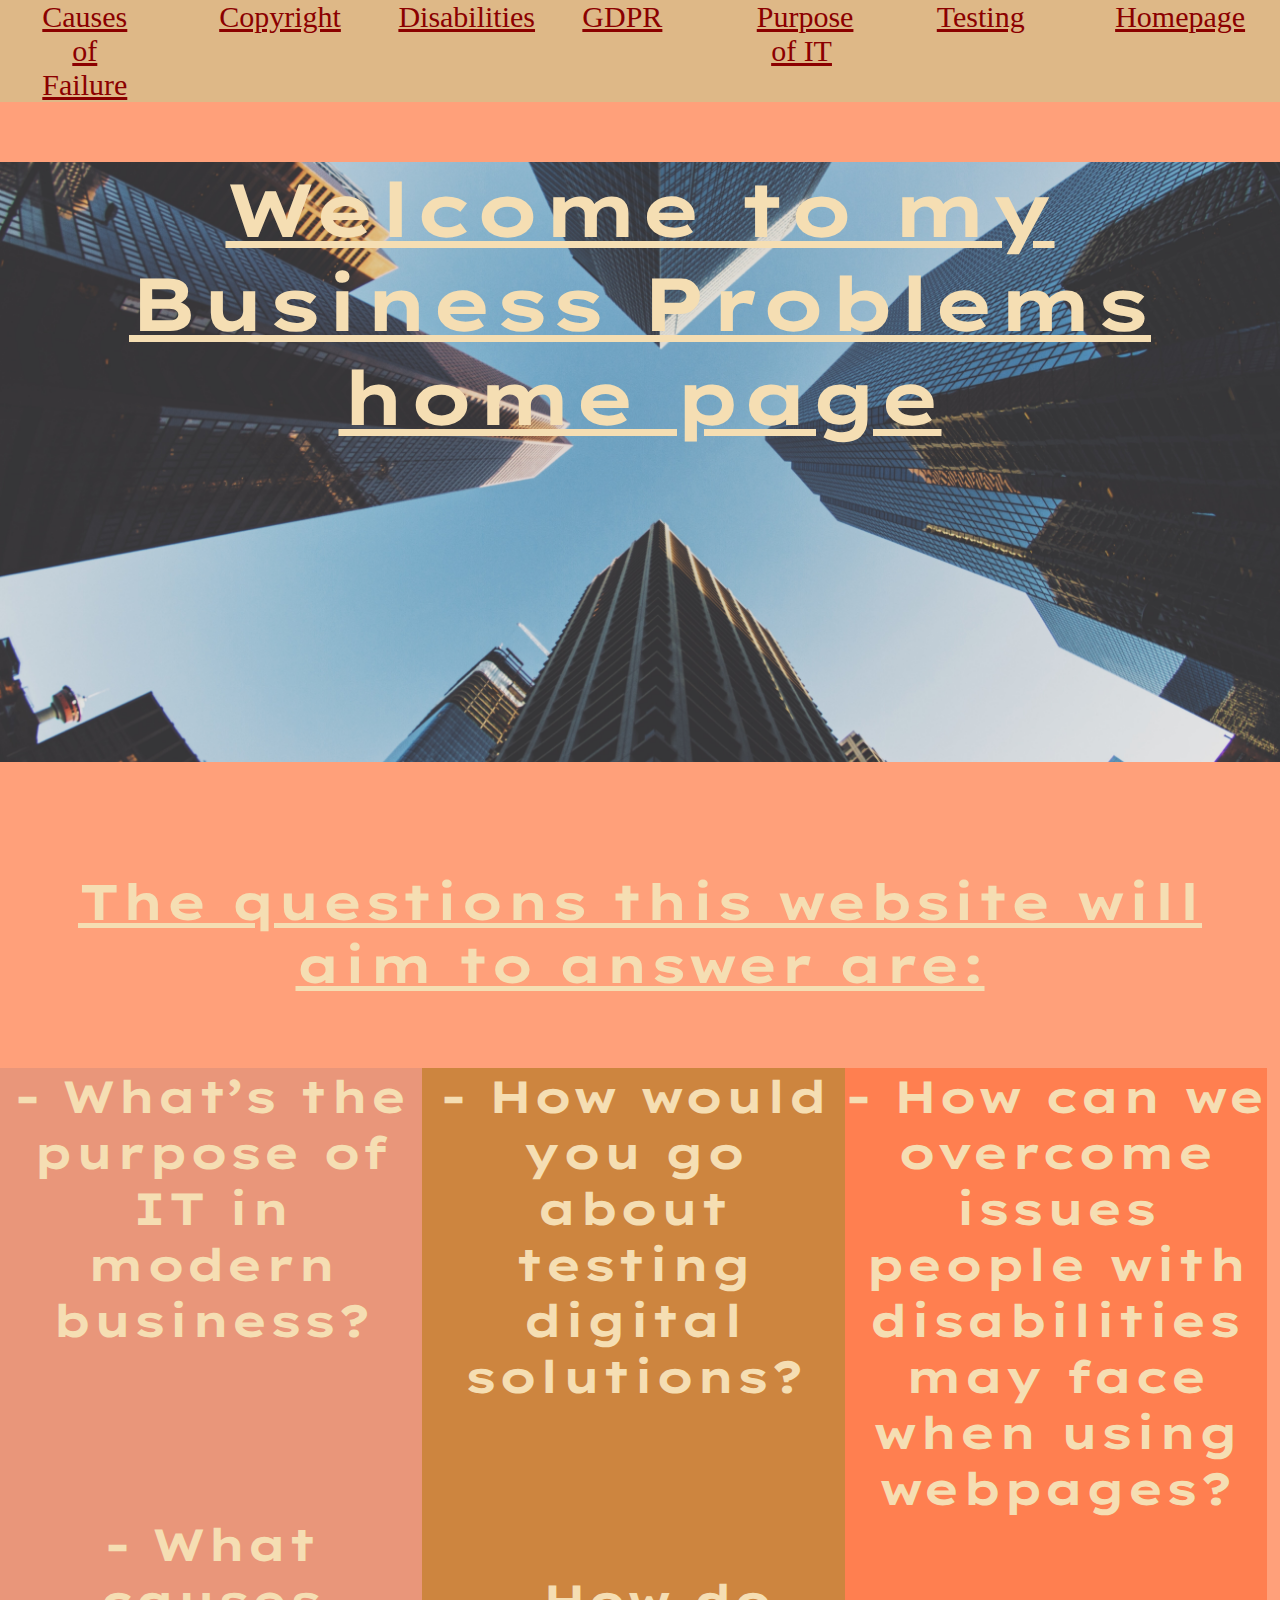
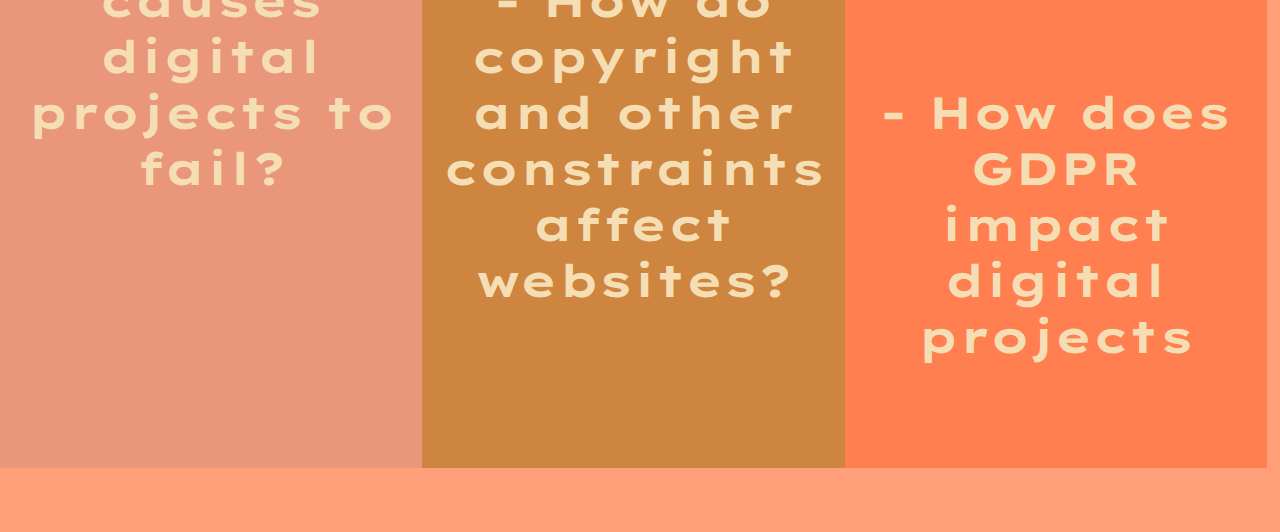
<file: index.html>
<!DOCTYPE html>
<html lang="en">
<head>
    <meta charset="UTF-8">
    <meta name="viewport" content="width=device-width, initial-scale=1.0">
    <meta http-equiv="X-UA-Compatible" content="ie=edge">
    <title>Business Problems</title>
    <link rel = "stylesheet" type = "text/css" href = "CSS/Styles.css">
    <link href="https://fonts.googleapis.com/css?family=Lexend+Peta|Nunito&display=swap" rel="stylesheet">



</head>
<body>
    

    <ul>
        <li><a href="CausesToFail.html">Causes of Failure </a></li>
        <li><a href= "Copyright.html">Copyright</a></li>
        <li><a href ="Disabilities.html"> Disabilities</a></li>
        <li><a href = "GDPR.html">GDPR</a></li>
        <li><a href = "Purpose.html">Purpose of IT</a></li>
        <li><a href = "Testing.html">Testing</a></li>
        <li><a href = "index.html"> Homepage</a></li>

</ul>




<br><br><br><br><br><br><br><br><br>

<div class = "header1"> 
    <h1> Welcome to my Business Problems home page </h1>
</div>

<br><br><br><br><br><br>
<h4> The questions this website will aim to answer are:</h4>
<br><br><br><br>
<div class = "content1"> 
<h2>  - What’s the purpose of IT in modern business?
        <br><br> <br> <br>
   - What causes digital projects to fail?
   

 </h2>
    
</div>



<div class = "content2"> 
<h2> - How would you go about testing digital solutions?
        <br><br> <br> <br>
    - How do copyright and other constraints affect websites?
    <br><br> <br> <br>
</h2>
    
</div>



<div class = "content3"> 
        <h2>
            - How can we overcome issues people with disabilities may face when using webpages?
            <br><br> <br> <br>
    - How does GDPR impact digital projects
    <br><br> <br> <br>
        </h2>
        
            
        </div>



</body>
</html>
</file>
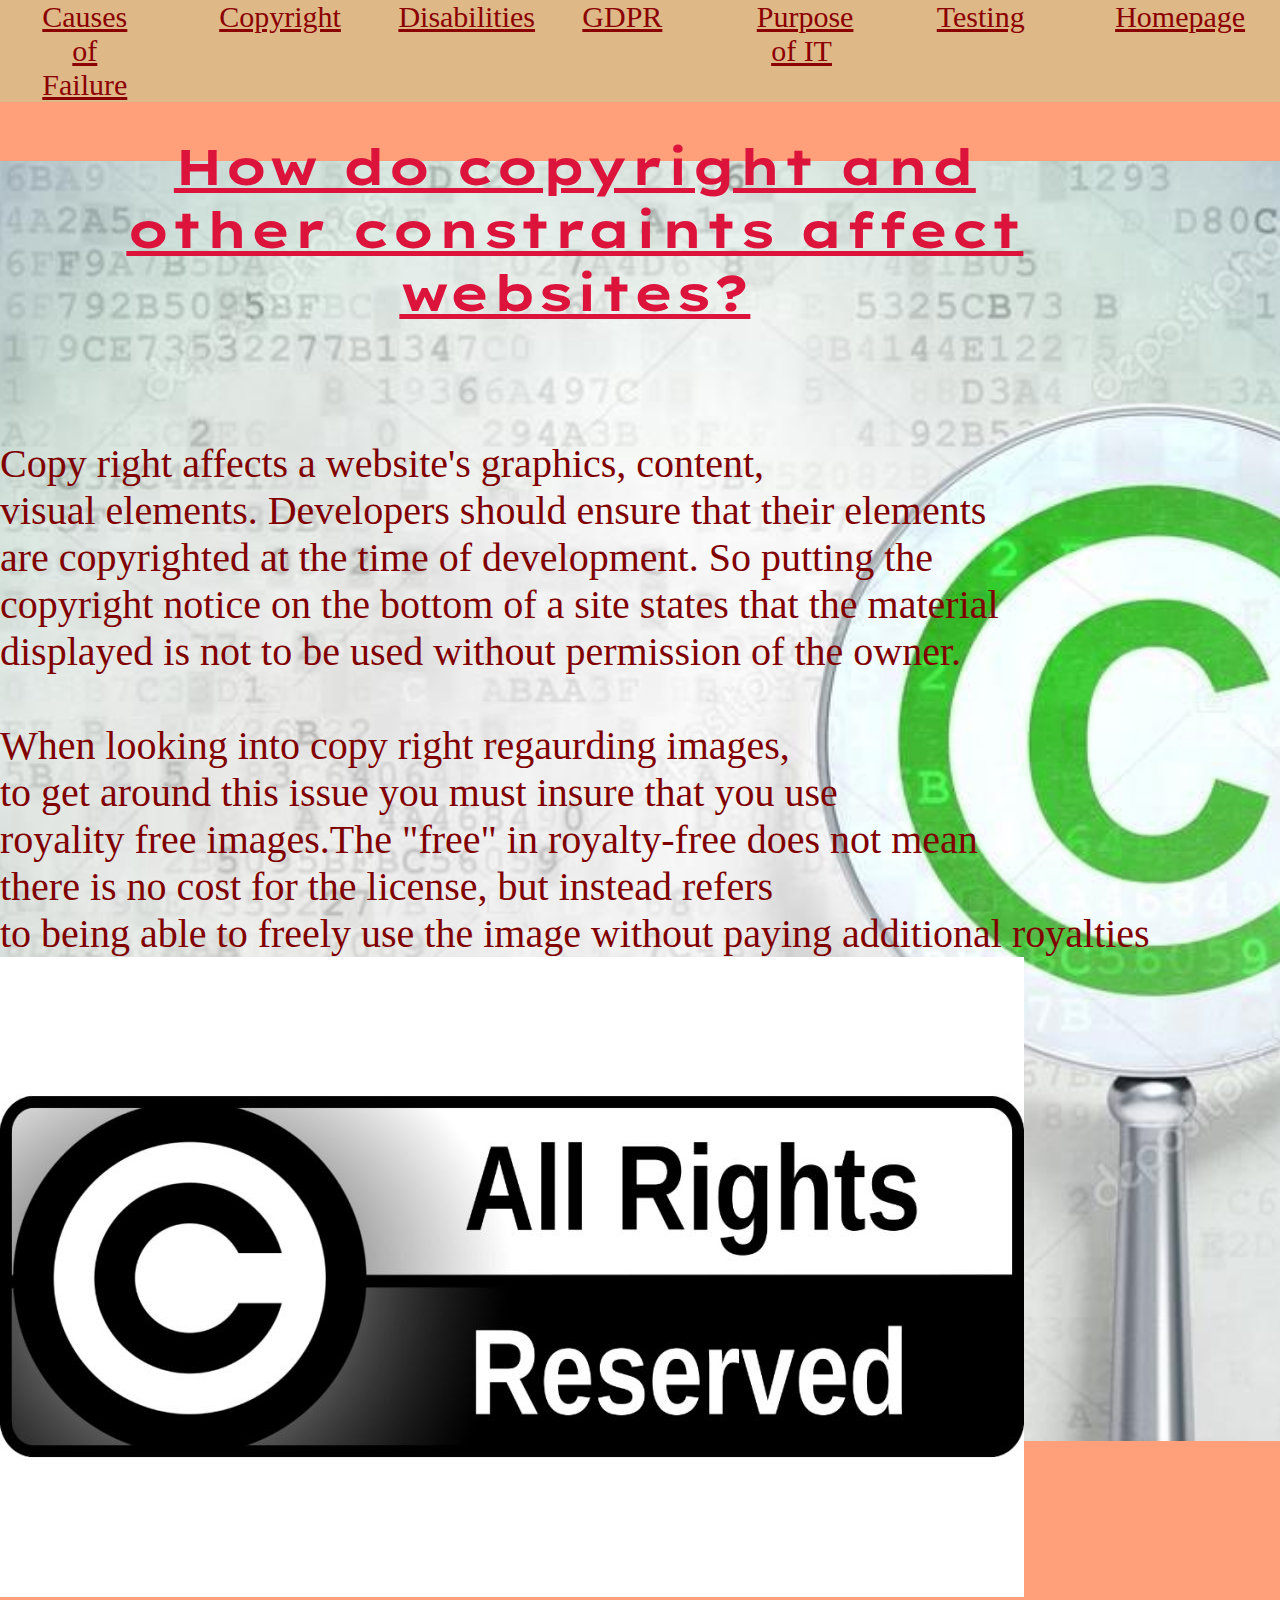
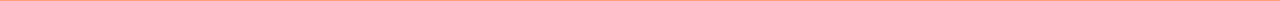
<file: Copyright.html>
<!DOCTYPE html>
<html lang="en">
<head>
    <meta charset="UTF-8">
    <meta name="viewport" content="width=device-width, initial-scale=1.0">
    <meta http-equiv="X-UA-Compatible" content="ie=edge">
    <title>Copyright</title>
    <link rel = "stylesheet" type = "text/css" href = "CSS/Styles.css">
    <link href="https://fonts.googleapis.com/css?family=Lexend+Peta|Nunito&display=swap" rel="stylesheet">
    <style>
        body{
            background-image: url("Images/copyr.jpg");
            background-size: contain;
            background-repeat: no-repeat;
            background-size: 150%;
            background-position: center;    
    
        }</style>
    


</head>
<body>
    

    <ul>
        <li><a href="CausesToFail.html">Causes of Failure </a></li>
        <li><a href= "Copyright.html">Copyright</a></li>
        <li><a href ="Disabilities.html"> Disabilities</a></li>
        <li><a href = "GDPR.html">GDPR</a></li>
        <li><a href = "Purpose.html">Purpose of IT</a></li>
        <li><a href = "Testing.html">Testing</a></li>
        <li><a href = "index.html"> Homepage</a></li>
</ul>



<br>


<div id= "CopyR"> 
<h6 id="copyR">   How do copyright and 
    <br> other constraints affect 
    <br> websites? </h6>


    <h10 id="CopyText"> Copy right affects a website's graphics, content,
        <br> visual elements. Developers should ensure that their elements 
        <br> are copyrighted at the time of development. So putting the 
        <br> copyright notice on the bottom of a site states that the material
        <br> displayed is not to be used without permission of the owner.
    
<br>
<br>

When looking into copy right regaurding images, 
<br>
to get around this issue you must insure 
that you use 
<br>
royality free images.The "free" in royalty-free does not mean
<br>
 there is no 
cost for the license, but instead refers 
<br> 
to being able to freely use the image 
without paying additional royalties

    
    </h10>
        <br><br><br><br><br><br><br><br><br><br><br><br><br><br><br><br><br><br><br>
<br>
<br>
<br>
<br>
<br>
<br>

<img src = "Images/copyright6.jpg">


</div>




<br><br><br>


</body>
</html>
</file>
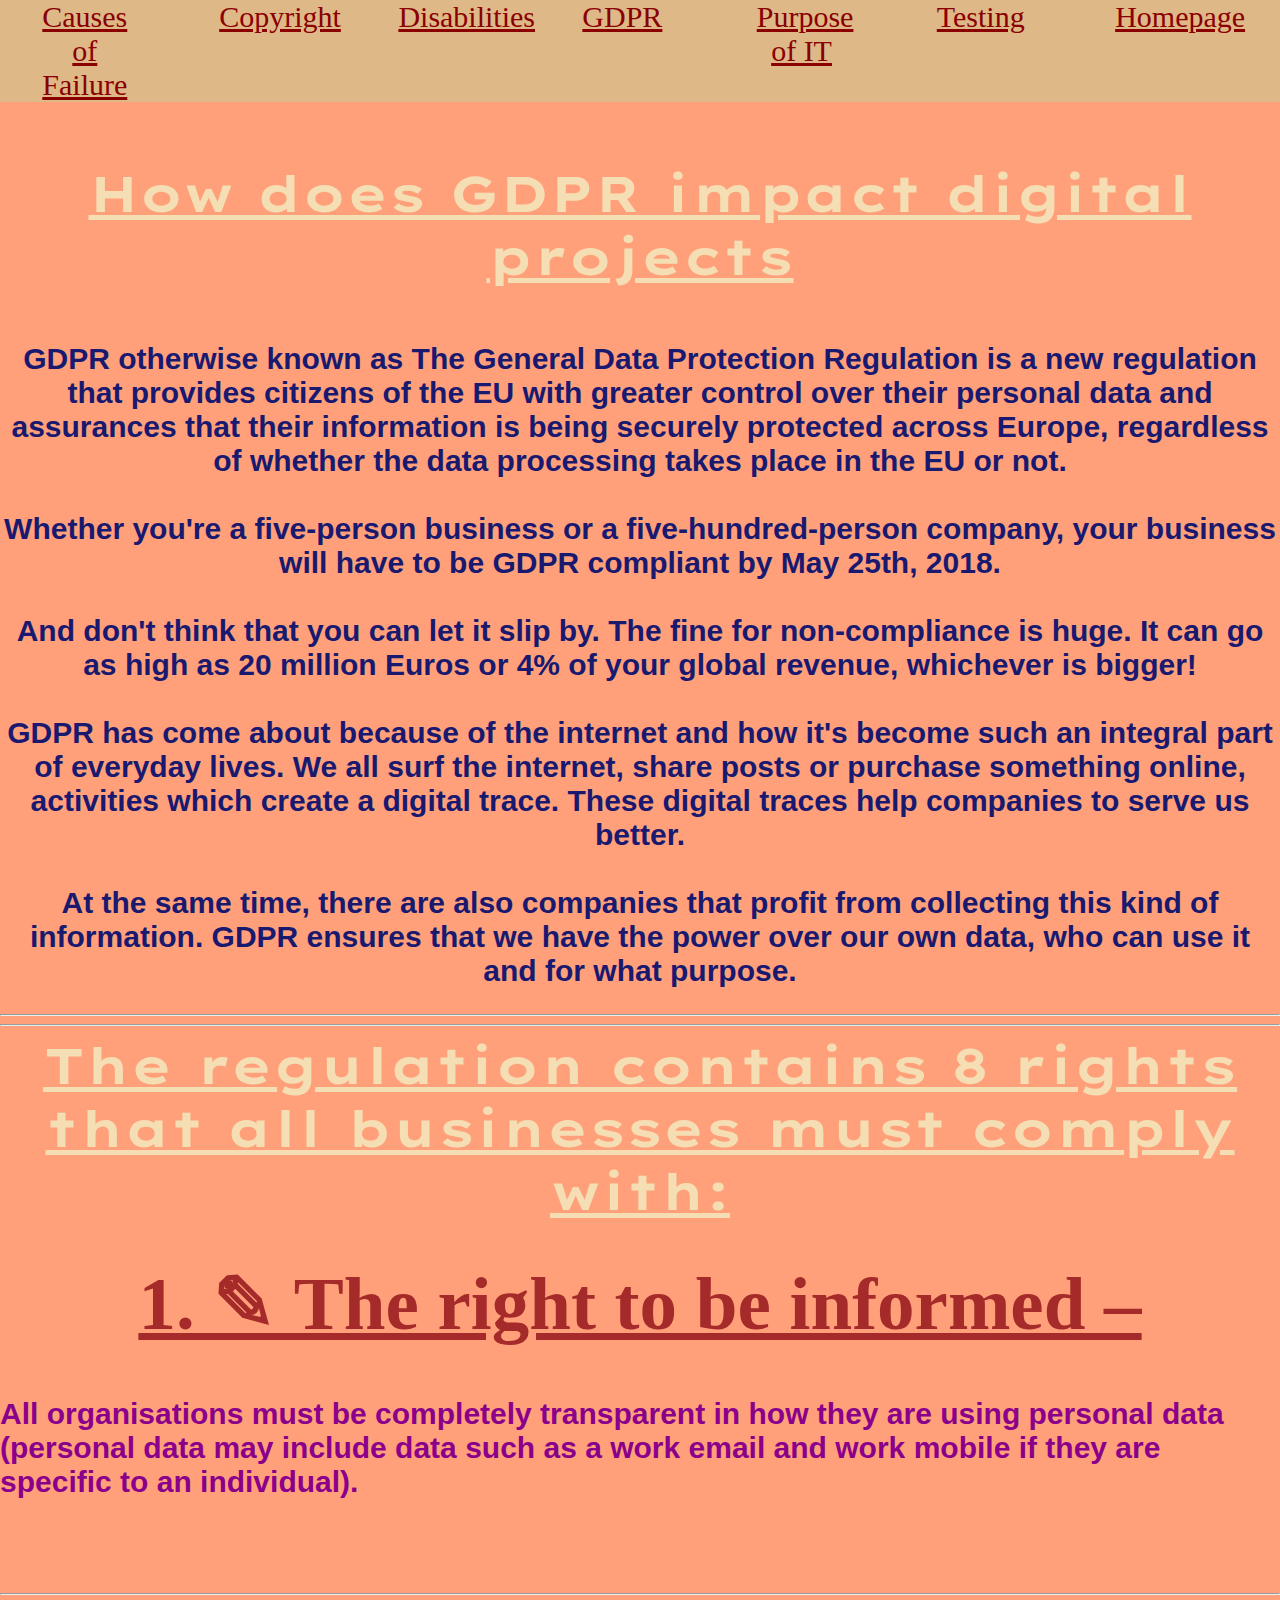
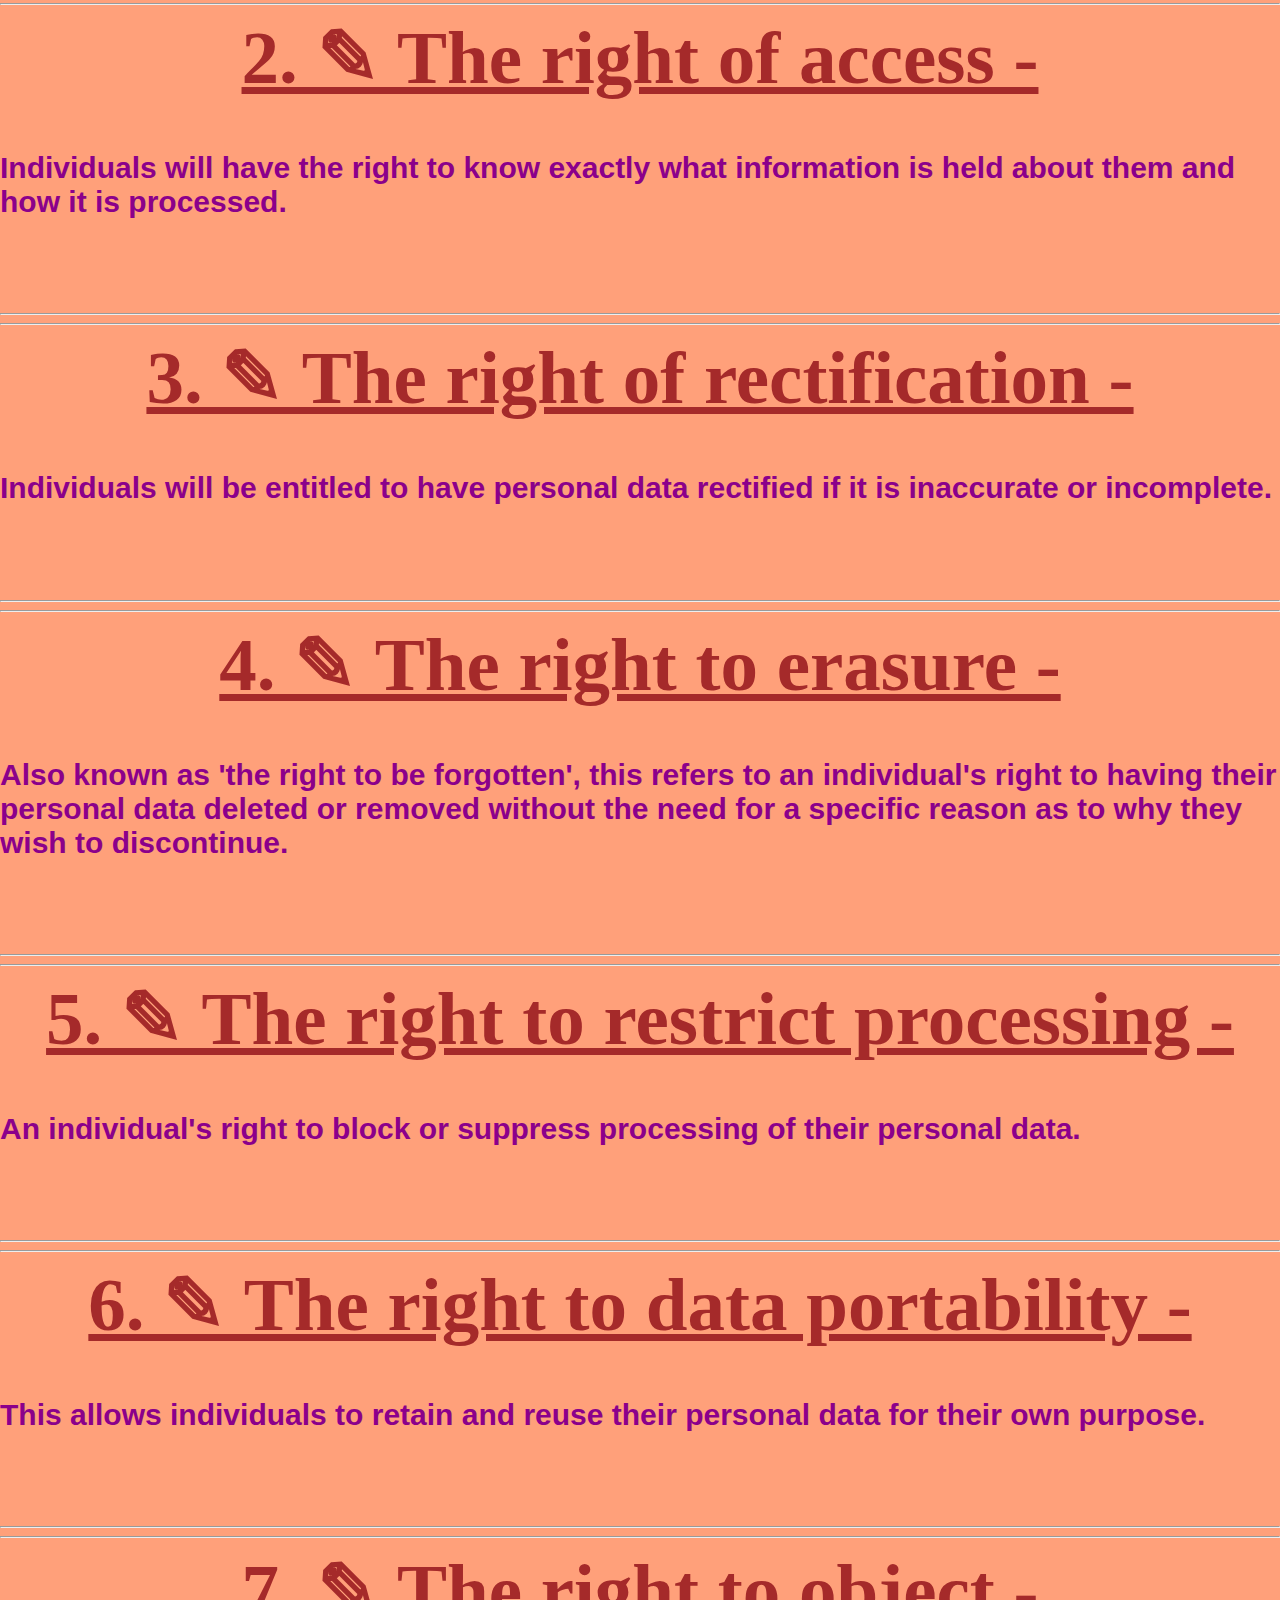
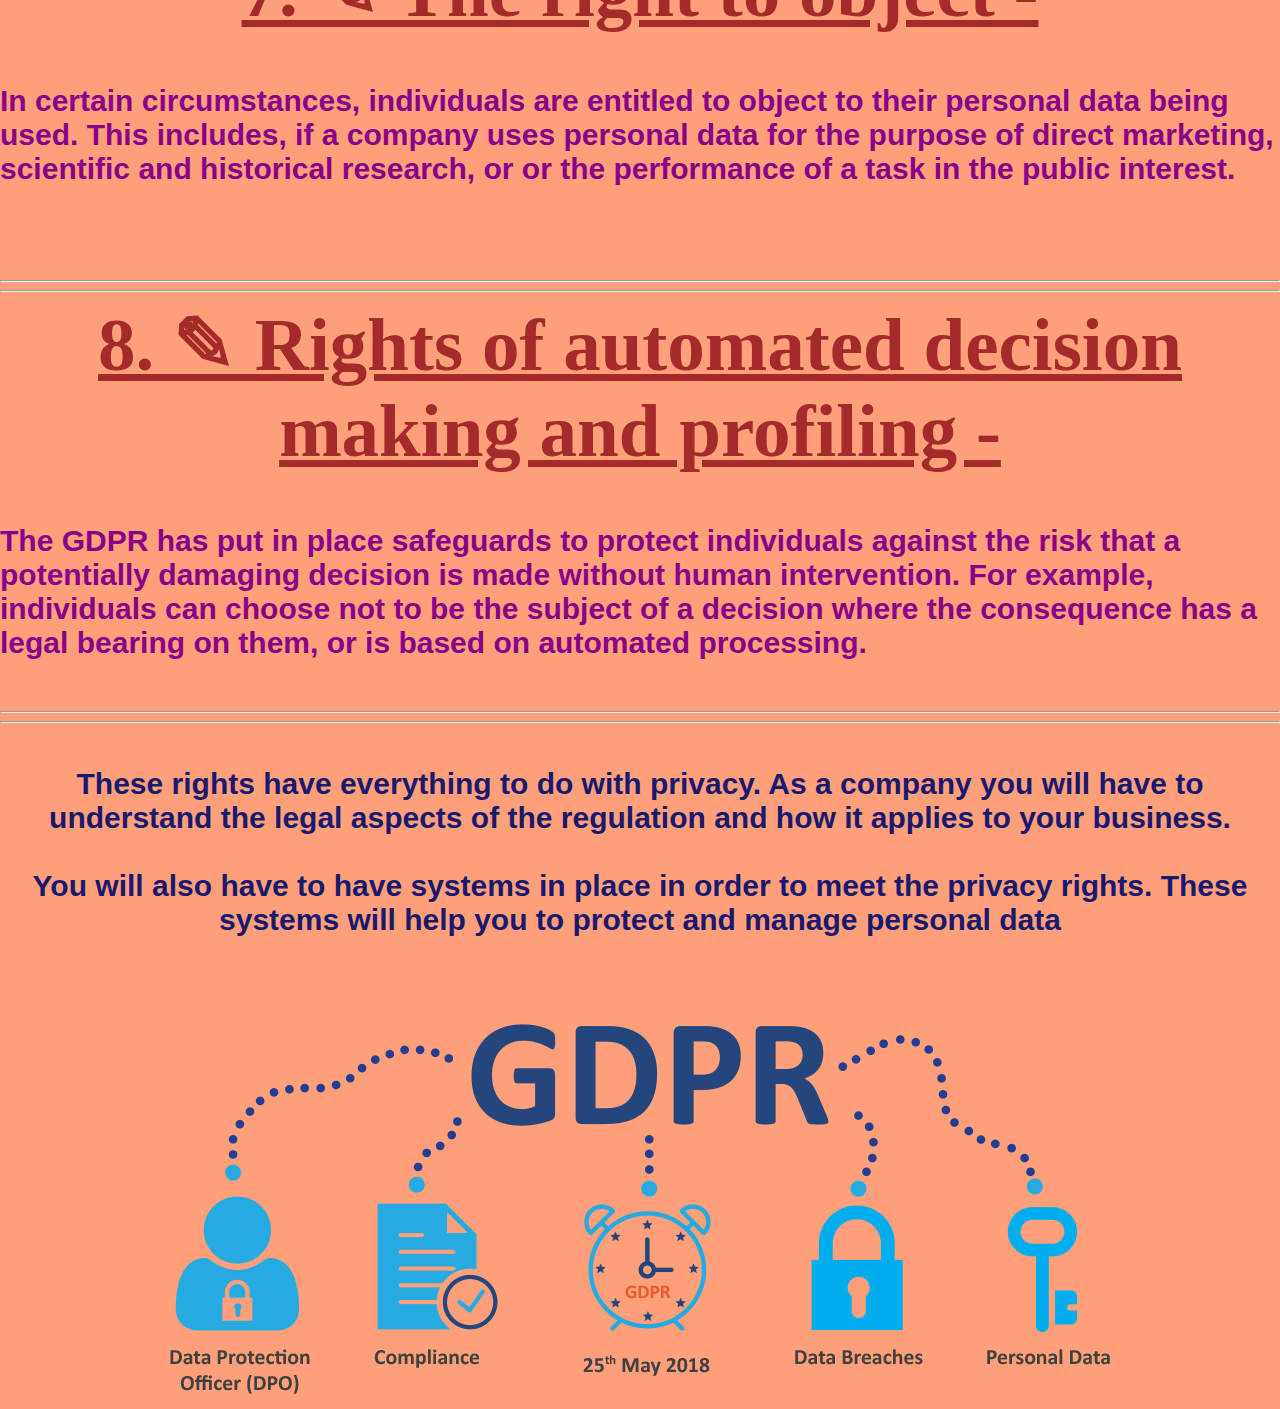
<file: GDPR.html>
<!DOCTYPE html>
<html lang="en">
<head>
    <meta charset="UTF-8">
    <meta name="viewport" content="width=device-width, initial-scale=1.0">
    <meta http-equiv="X-UA-Compatible" content="ie=edge">
    <title>GDPR</title>
    <link rel = "stylesheet" type = "text/css" href = "CSS/Styles.css">
    <link href="https://fonts.googleapis.com/css?family=Lexend+Peta|Nunito&display=swap" rel="stylesheet">



</head>
<body>
    

    <ul>
        <li><a href="CausesToFail.html">Causes of Failure </a></li>
        <li><a href= "Copyright.html">Copyright</a></li>
        <li><a href ="Disabilities.html"> Disabilities</a></li>
        <li><a href = "GDPR.html">GDPR</a></li>
        <li><a href = "Purpose.html">Purpose of IT</a></li>
        <li><a href = "Testing.html">Testing</a></li>
        <li><a href = "index.html"> Homepage</a></li>
        
</ul>
<br><br><br><br><br><br><br><br><br>
<h4>  How does GDPR impact digital projects </h4>


<br>
<br>
<br>

<h2 id="gdprText">
GDPR
otherwise known as The General Data Protection Regulation
is a new regulation that provides citizens of the EU
with greater control over their personal data and
assurances that their information is being securely protected across Europe,
regardless of whether the data processing takes place in the EU or not.

<br>
<br>

Whether you're a five-person business
or a five-hundred-person company,
your business will have to be GDPR compliant
by May 25th, 2018.


<br>
<br>

And don't think that you can let it slip by.
The fine for non-compliance is huge.
It can go as high as 20 million Euros
or 4% of your global revenue,
whichever is bigger!

<br>
<br>

GDPR has come about because of the internet
and how it's become such an integral part of everyday lives.
We all surf the internet,
share posts or purchase something online,
activities which create a digital trace.
These digital traces help companies to serve us better.

<br>
<br>

At the same time,
there are also companies that profit from collecting this kind of information.
GDPR ensures that we have the power over our own data,
who can use it and for what purpose.
</h2>

<br>
<hr>
 <hr>
<h4>The regulation contains 8 rights
that all businesses must comply with:</h4>

<br><br>
<h1 id="rightsHead"> 1. ✎ The right to be informed – </h1>
<h5 id="rightsBody"> All organisations must be completely transparent in
 how they are using personal data (personal data may 
 include data such as a work email and work mobile if 
 they are specific to an individual). </h5>
 <br><br>
 <hr>
 <hr>
 <h1 id="rightsHead"> 2. ✎ The right of access - </h1>
 <h5 id="rightsBody"> Individuals will have the right to know exactly what information is held
  about them and how it is processed. </h5>
  <br><br>
  <hr>
  <hr>
  <h1 id="rightsHead"> 3. ✎ The right of rectification - </h1>
  <h5 id="rightsBody">  Individuals will be entitled to have personal
  data rectified if it is inaccurate or incomplete.</h5>
  <br><br>
  <hr>
  <hr>
 <h1 id="rightsHead"> 4. ✎ The right to erasure - </h1>
 <h5 id="rightsBody"> Also known as 'the right to be forgotten', this 
 refers to an individual's right to having their personal data deleted or removed
  without the need for a specific reason as to why they wish to discontinue.</h5>
  <br><br>
  <hr>
  <hr>
 <h1 id="rightsHead"> 5. ✎ The right to restrict processing - </h1>
 <h5 id="rightsBody"> An individual's right to block or suppress
  processing of their personal data.</h5>
  <br><br>
  <hr>
  <hr>
 <h1 id="rightsHead"> 6. ✎ The right to data portability - </h1>
 <h5 id="rightsBody">  This allows individuals to retain and reuse 
 their personal data for their own purpose.</h5>
 <br><br>
 <hr>
 <hr>
 <h1 id="rightsHead"> 7. ✎ The right to object -  </h1>
 <h5 id="rightsBody"> In certain circumstances, individuals are entitled to 
 object to their personal data being used. This includes, if a company uses personal 
 data for the purpose of direct marketing, scientific and historical research, or 
 or the performance of a task in the public interest.</h5>
<br><br>
<hr>
 <hr>
<h1 id="rightsHead"> 8. ✎ Rights of automated decision making and profiling - </h1>
<h5 id="rightsBody"> The GDPR has put in place
 safeguards to protect individuals against the risk that a potentially damaging 
 decision is made without human intervention. For example, individuals can choose 
 not to be the subject of a decision where the consequence has a legal bearing on 
 them, or is based on automated processing.</h5>


 <hr>
 <hr>

<br>
<br>
<h2 id="gdprText"> 
These rights have everything to do with privacy.
As a company you will have to understand the legal aspects of the regulation
and how it applies to your business.
<br>
<br>

You will also have to have systems in place
in order to meet the privacy rights. These systems will help you to 
protect and manage personal data


    
</h2>

<br>
<br>
<br>
<br>

<img src = "Images/GDPR.png" id="gdprPic">




</body>
</html>
</file>
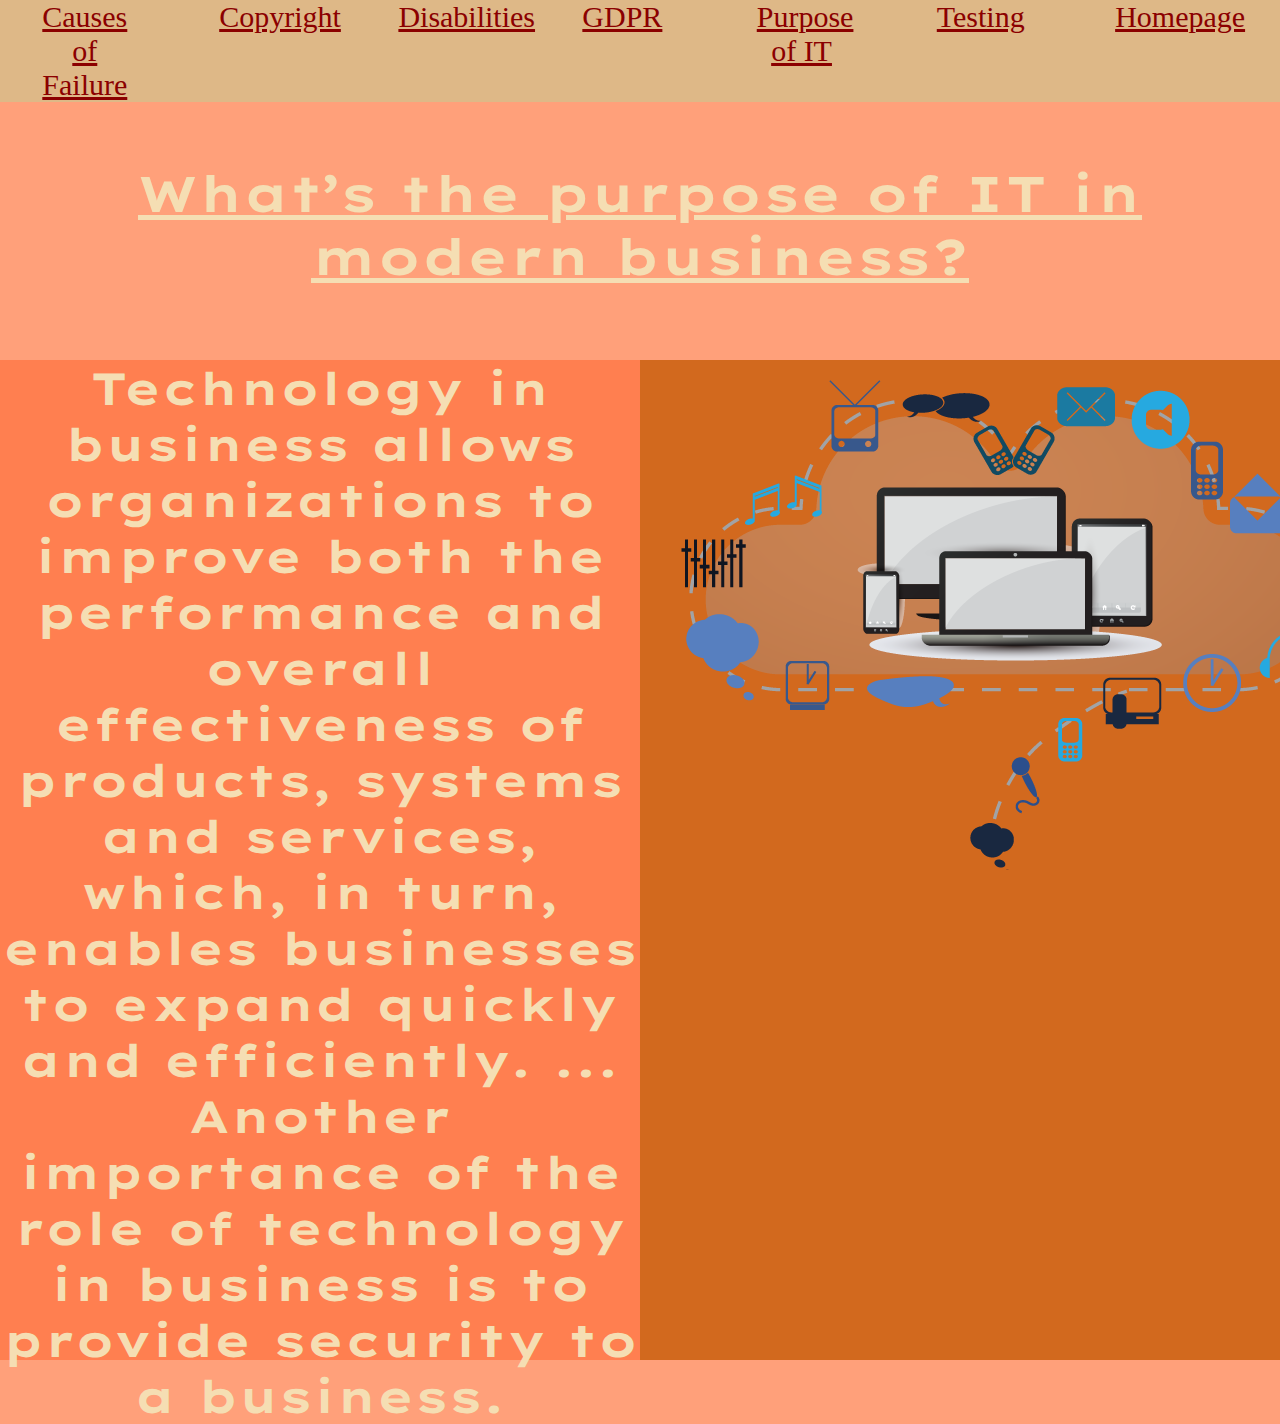
<file: Purpose.html>
<!DOCTYPE html>
<html lang="en">
<head>
    <meta charset="UTF-8">
    <meta name="viewport" content="width=S, initial-scale=1.0">
    <meta http-equiv="X-UA-Compatible" content="ie=edge">
    <title>What’s the purpose of IT in modern business?</title>
    <link rel = "stylesheet" type = "text/css" href = "CSS/Styles.css">
    <link href="https://fonts.googleapis.com/css?family=Lexend+Peta|Nunito&display=swap" rel="stylesheet">



</head>
<body>
    

    <ul>
        <li><a href="CausesToFail.html">Causes of Failure </a></li>
        <li><a href= "Copyright.html">Copyright</a></li>
        <li><a href ="Disabilities.html"> Disabilities</a></li>
        <li><a href = "GDPR.html">GDPR</a></li>
        <li><a href = "Purpose.html">Purpose of IT</a></li>
        <li><a href = "Testing.html">Testing</a></li>
        <li><a href = "index.html"> Homepage</a></li>
</ul>
<br><br><br><br><br><br><br><br><br>
    
<h4> What’s the purpose of IT in modern business?</h4>

<br><br><br><br>

<div class = "infoBox"> 
      
        
    <h2> Technology in business allows organizations to improve
         both the performance and overall effectiveness of products,
          systems and services, which, in turn, enables businesses to
           expand quickly and efficiently. ... Another importance of 
           the role of technology in business is to provide security 
           to a business.</h2>

   
        


    </div>

    <div class = "infoPic"> 
      
            <img src = "Images/tech.png">
                
            </div>












</body>
</html>
</file>
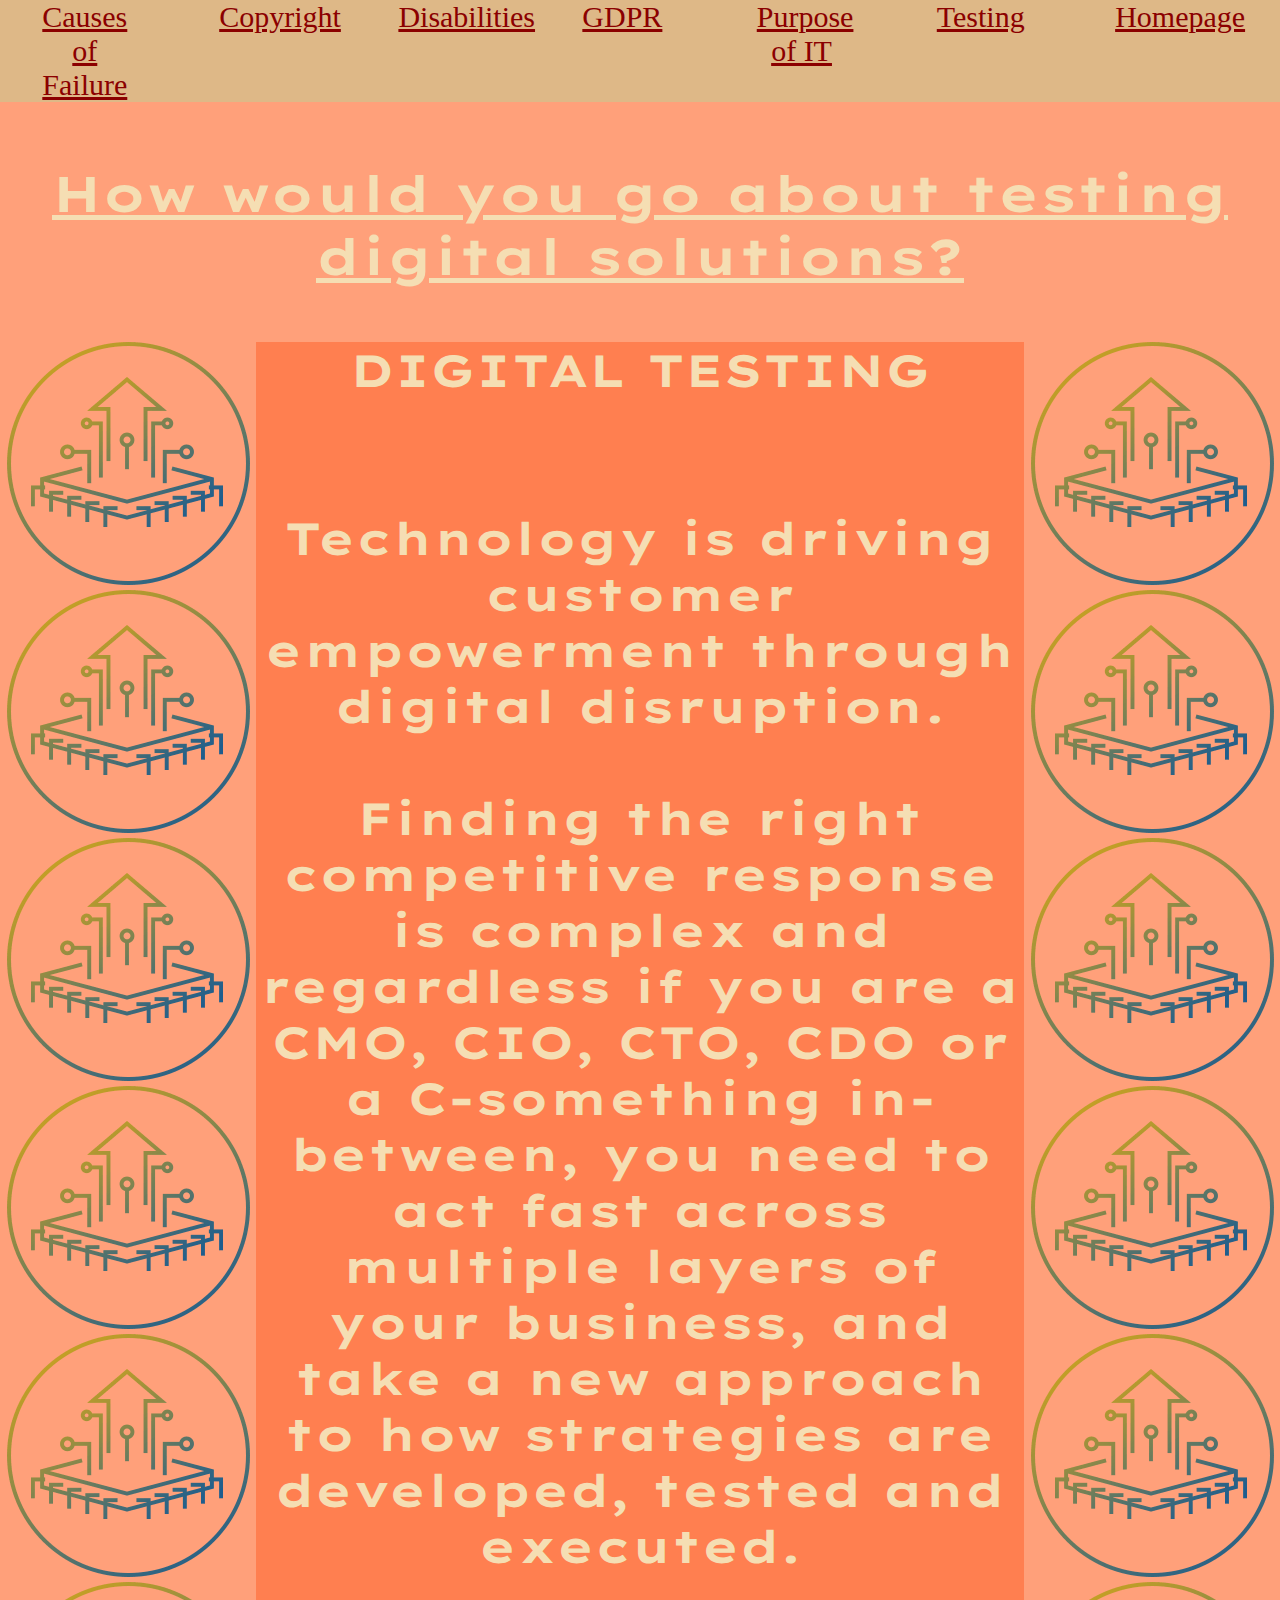
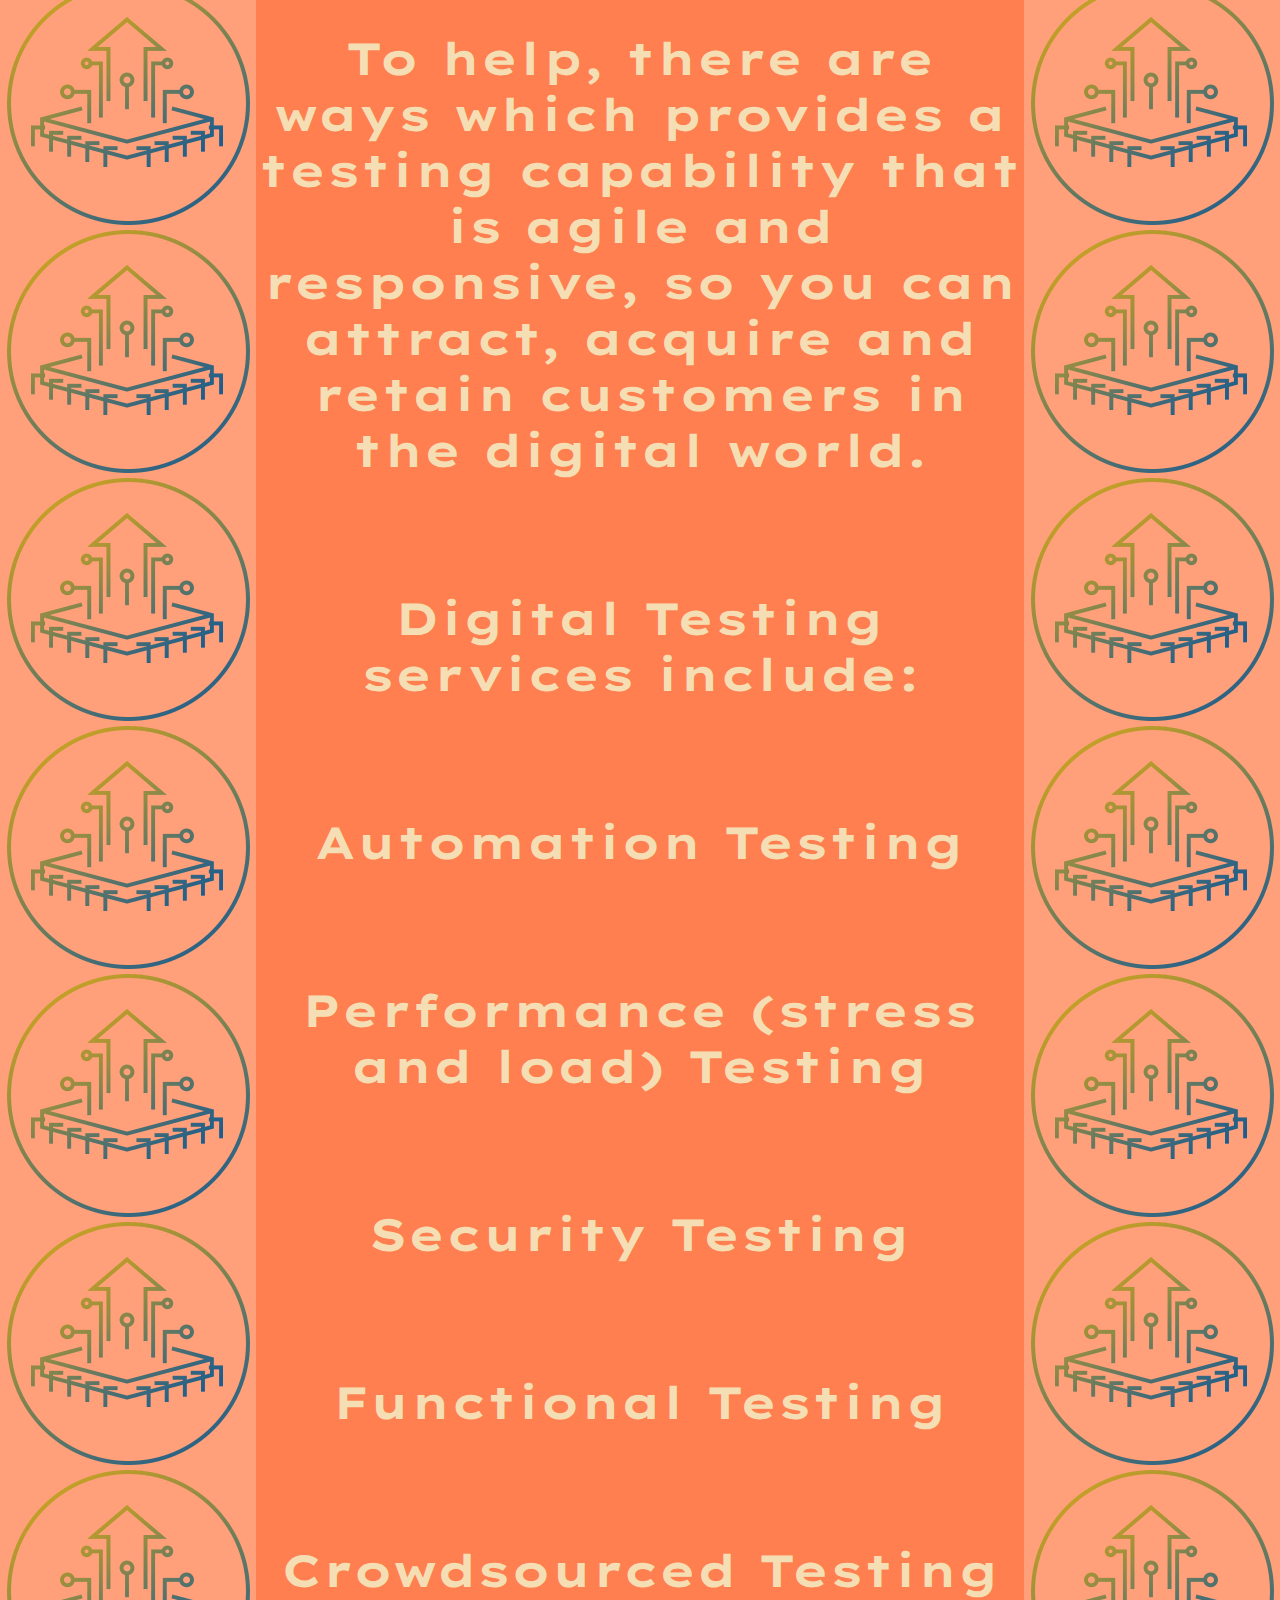
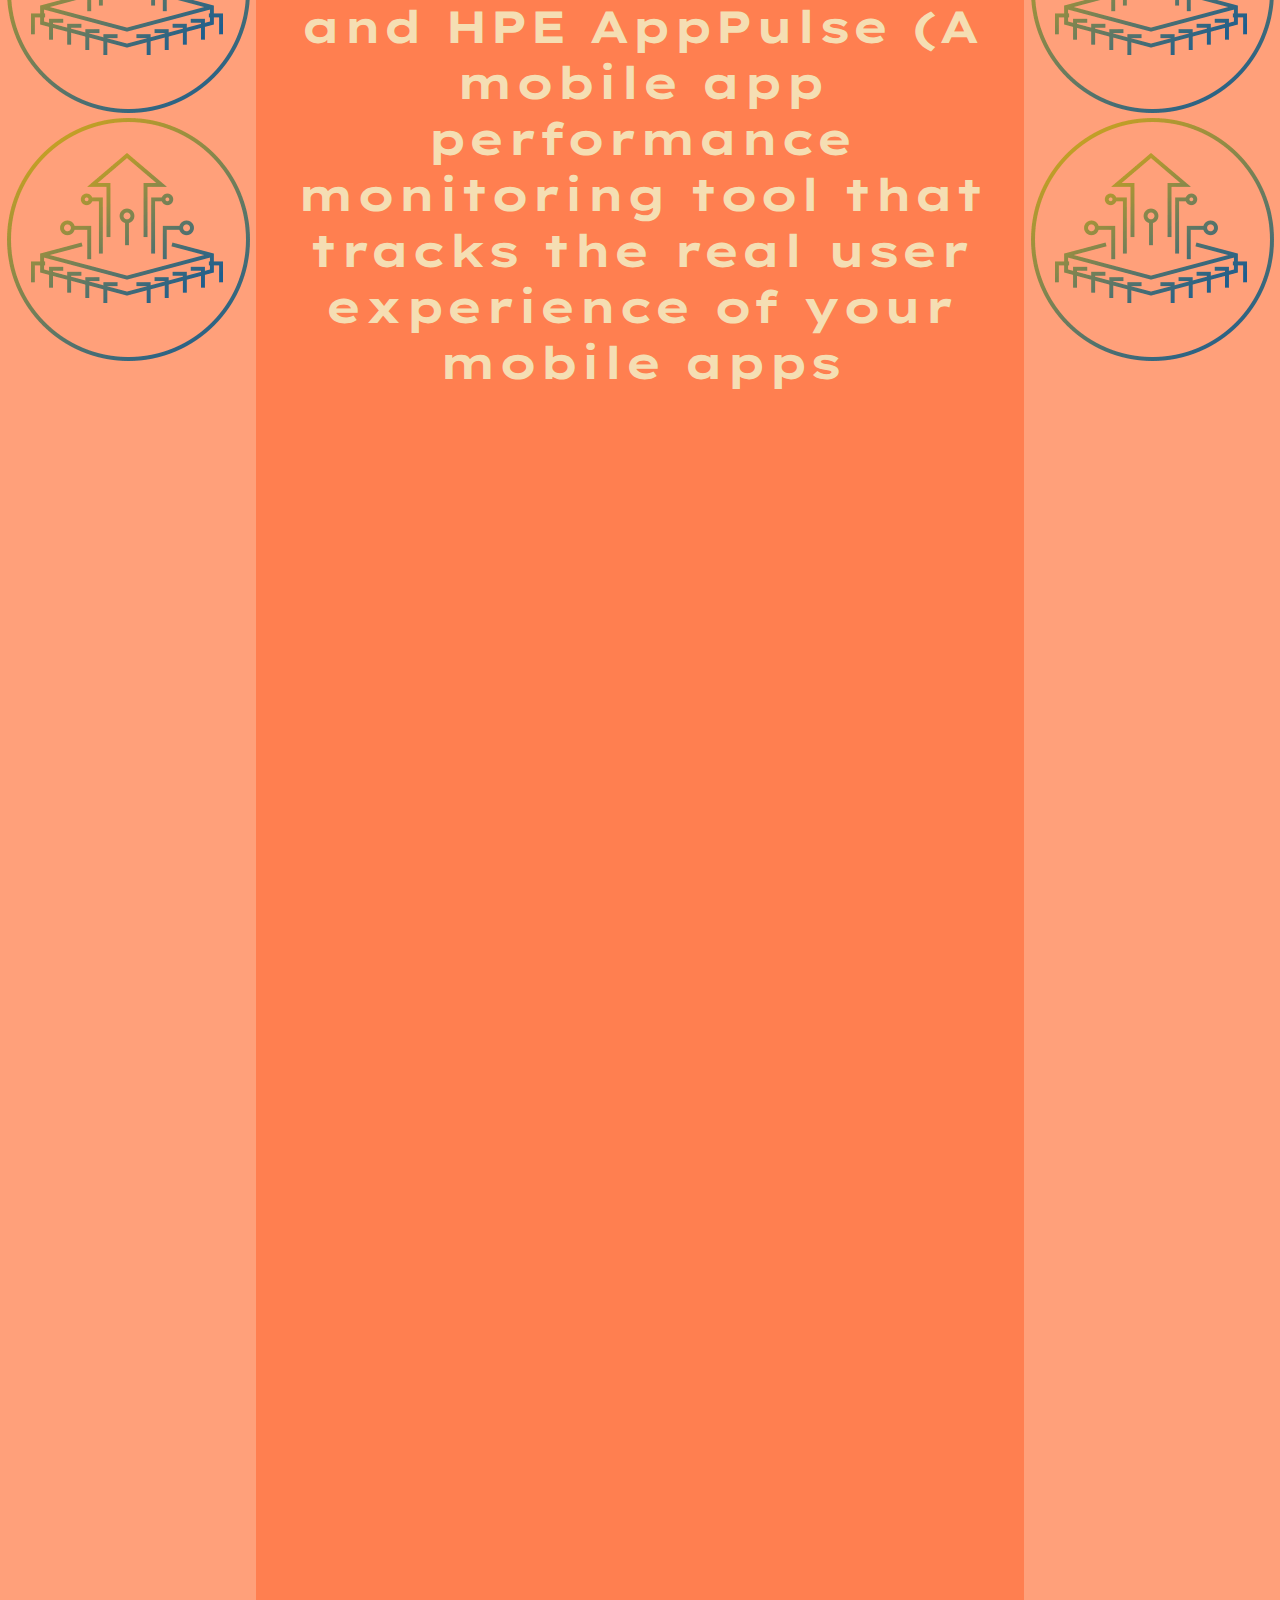
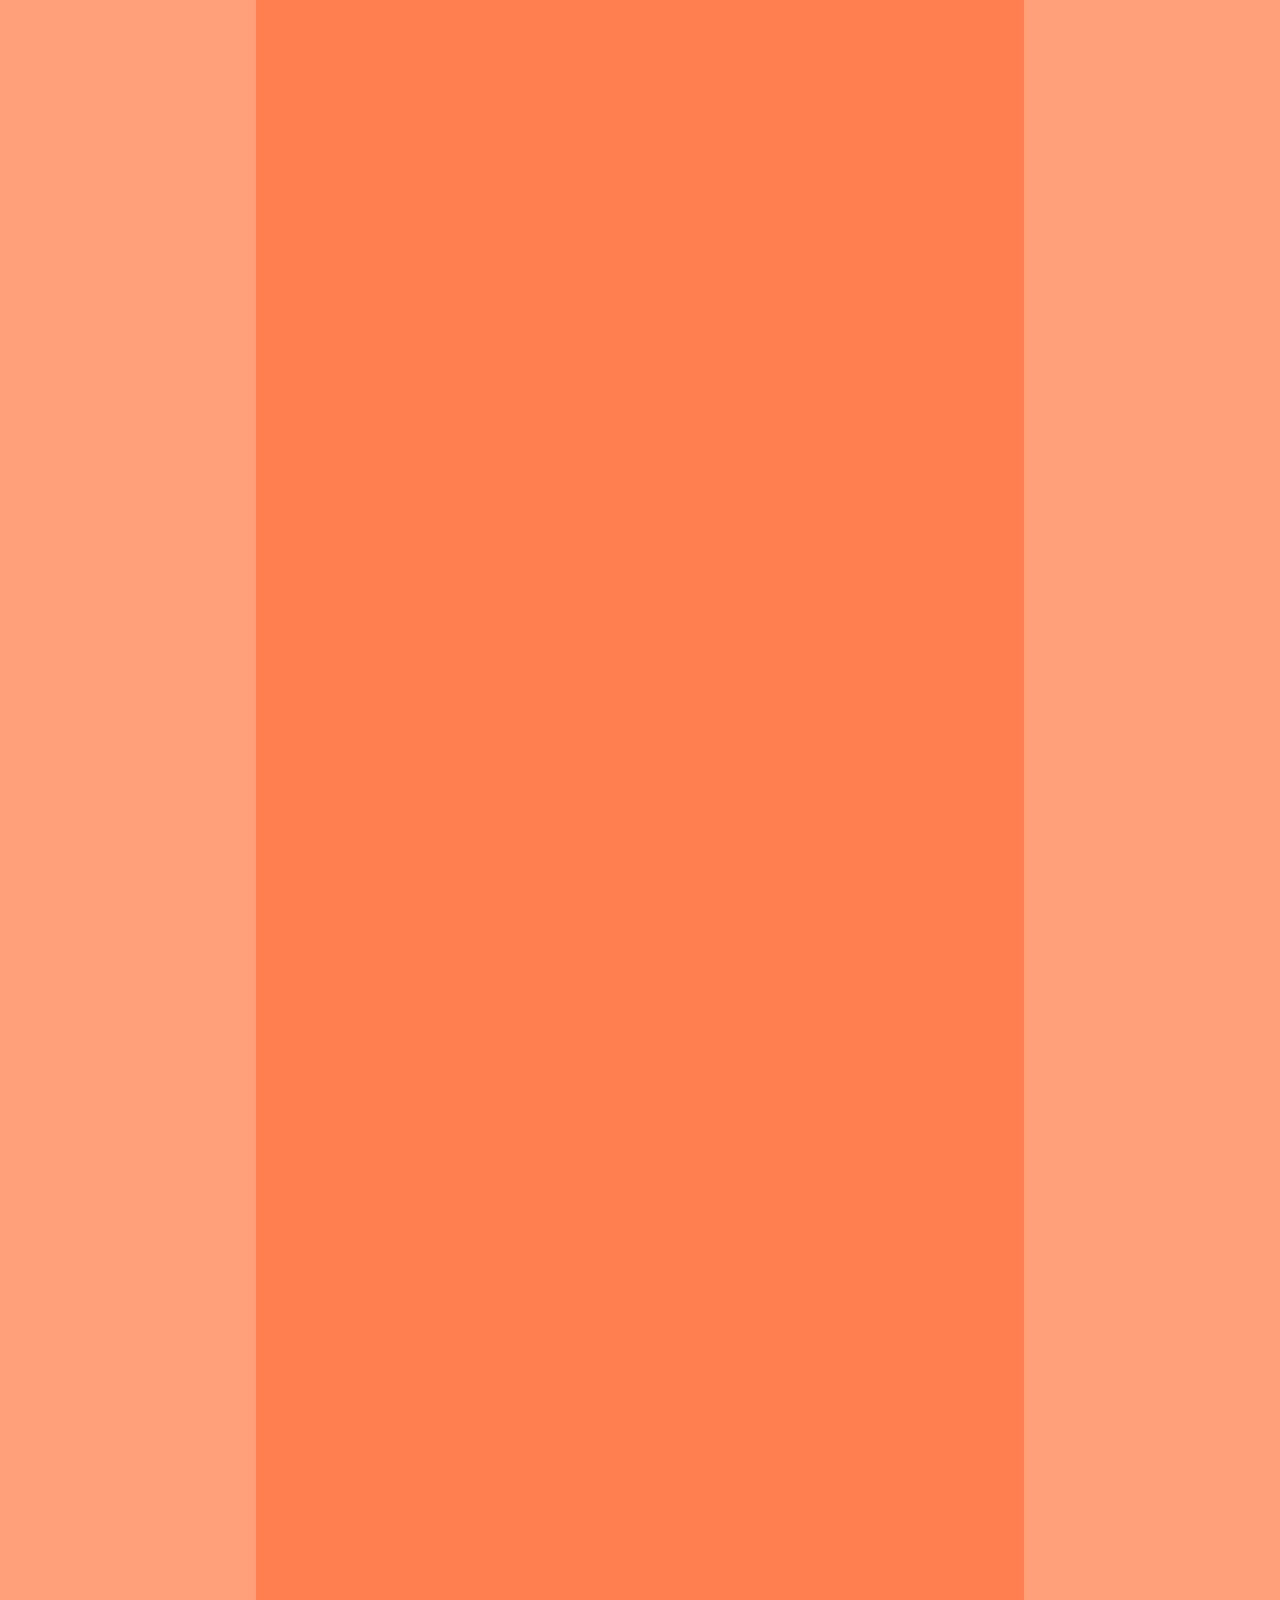
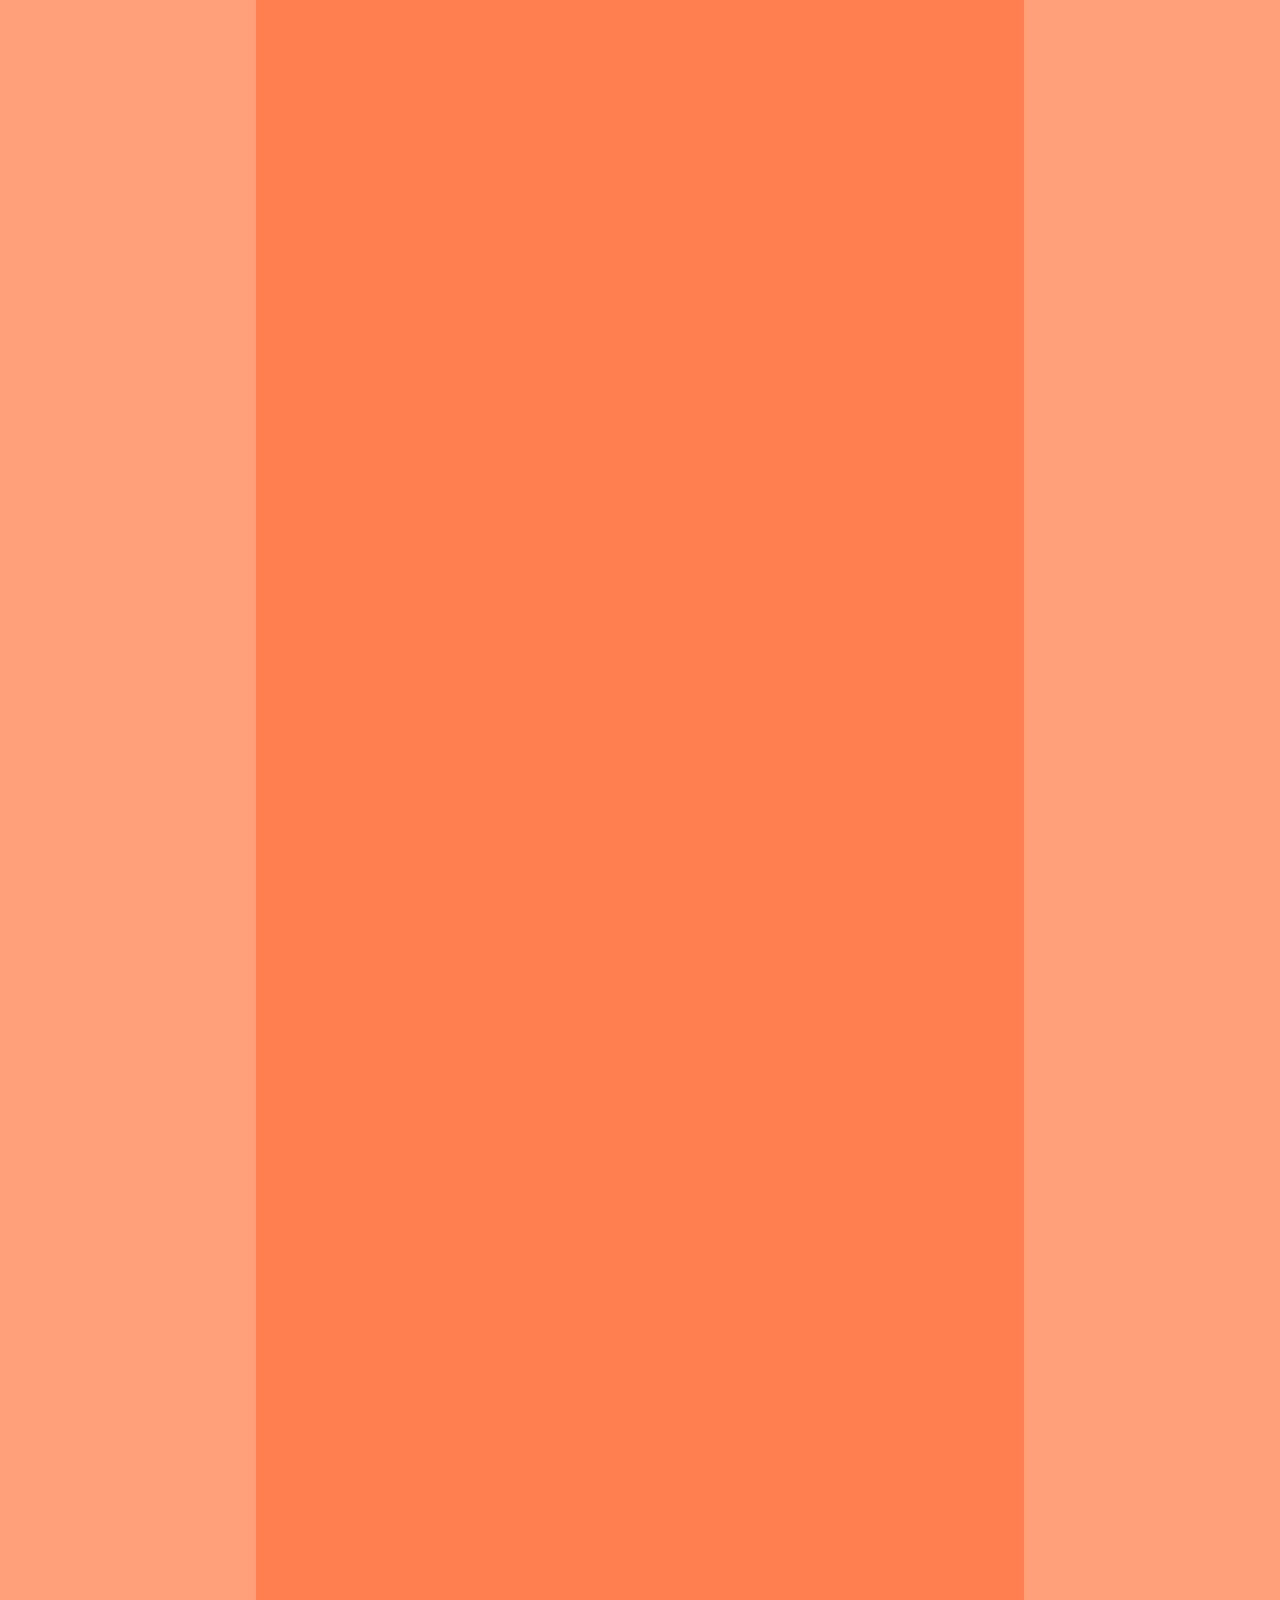
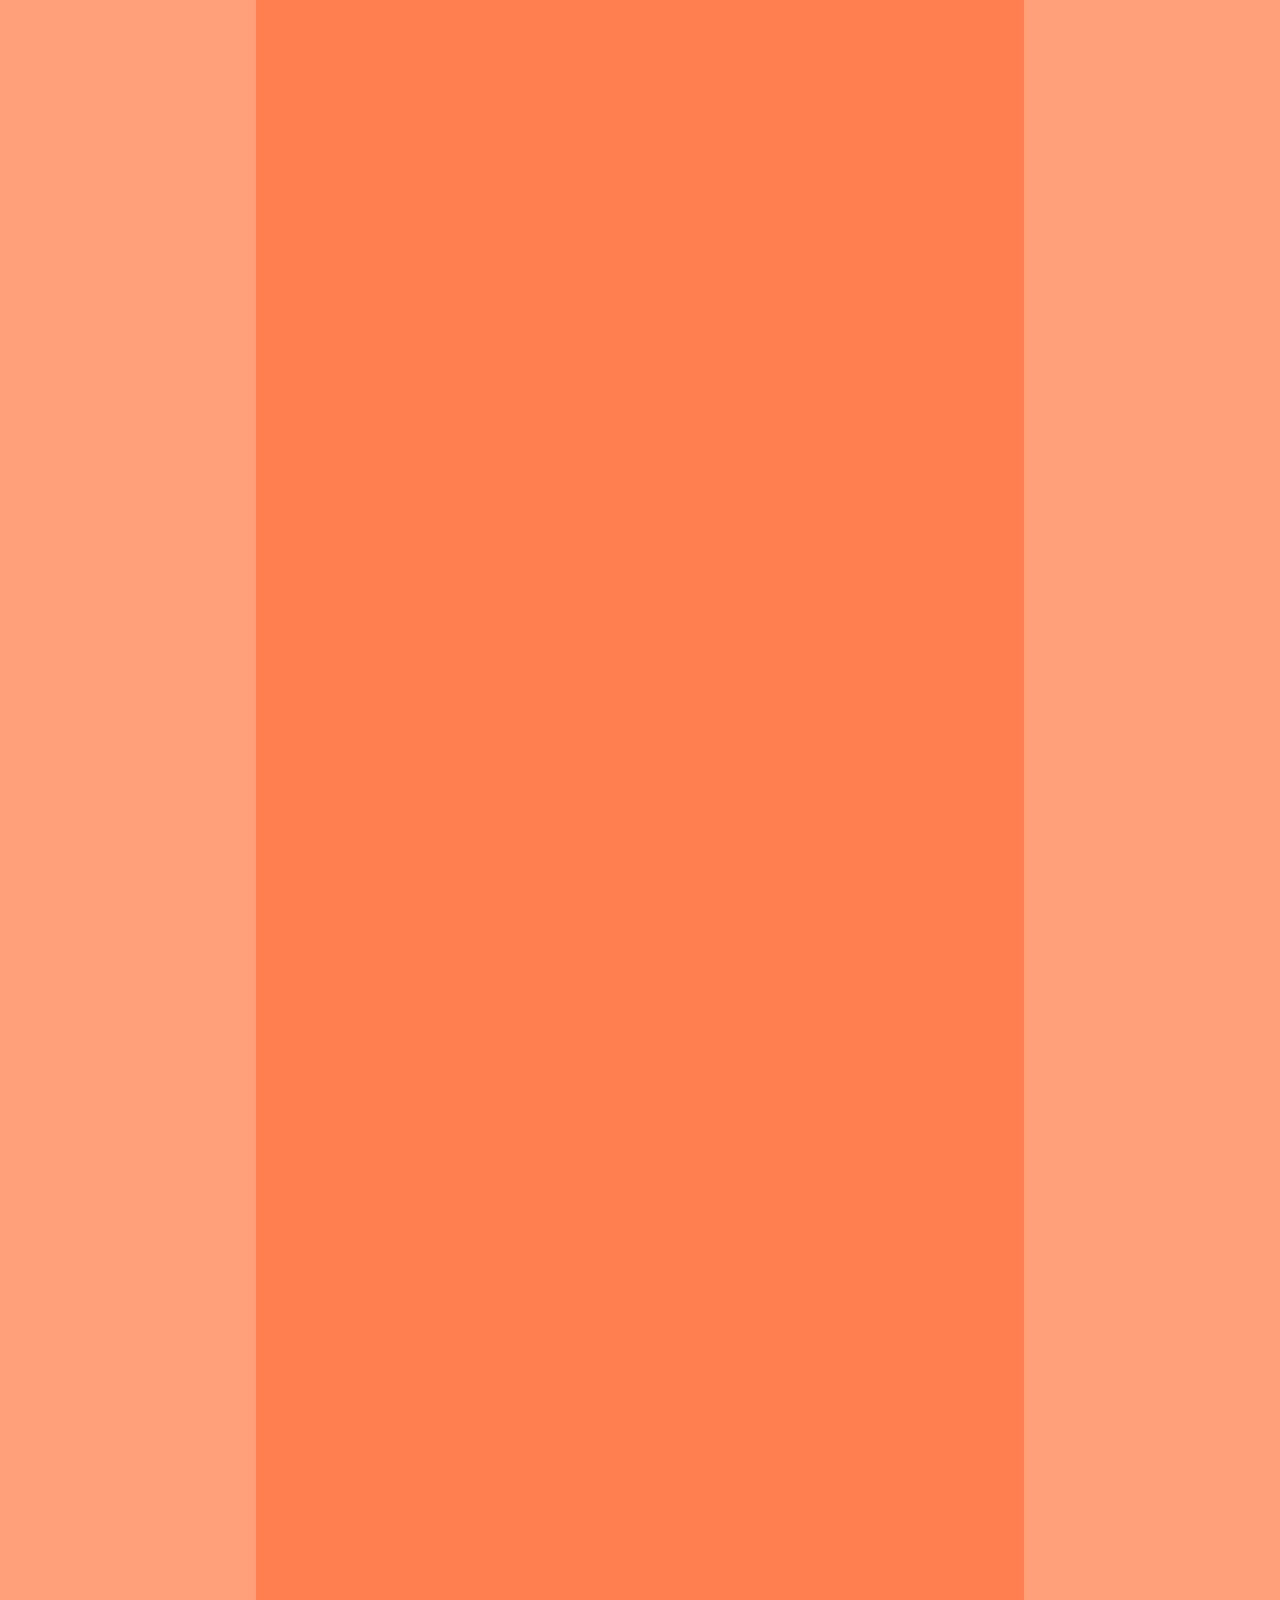
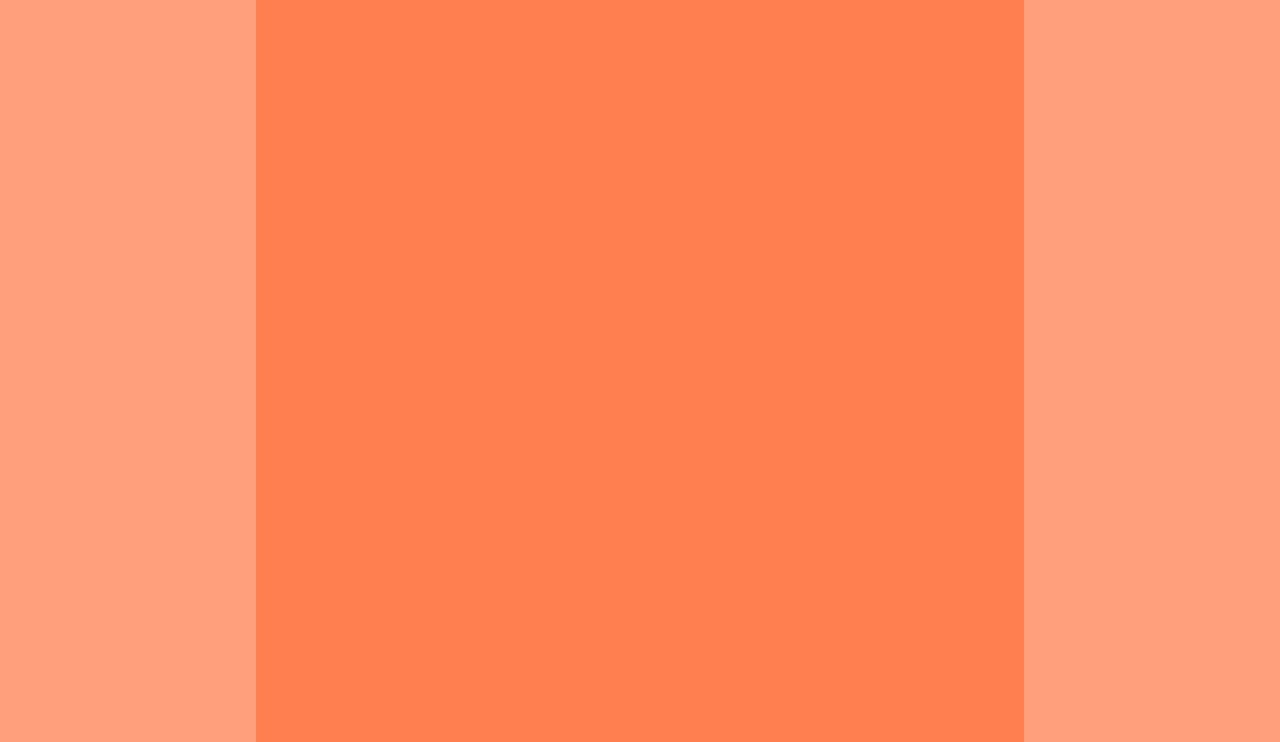
<file: Testing.html>
<!DOCTYPE html>
<html lang="en">
<head>
    <meta charset="UTF-8">
    <meta name="viewport" content="width=device-width, initial-scale=1.0">
    <meta http-equiv="X-UA-Compatible" content="ie=edge">
    <title>Testing </title>
    <link rel = "stylesheet" type = "text/css" href = "CSS/Styles.css">
    <link href="https://fonts.googleapis.com/css?family=Lexend+Peta|Nunito&display=swap" rel="stylesheet">



</head>
<body>
    

    <ul>
        <li><a href="CausesToFail.html">Causes of Failure </a></li>
        <li><a href= "Copyright.html">Copyright</a></li>
        <li><a href ="Disabilities.html"> Disabilities</a></li>
        <li><a href = "GDPR.html">GDPR</a></li>
        <li><a href = "Purpose.html">Purpose of IT</a></li>
        <li><a href = "Testing.html">Testing</a></li>
        <li><a href = "index.html"> Homepage</a></li>
</ul>
<br><br><br><br><br><br><br><br><br>
<h4> How would you go about testing digital solutions? </h4>



<br><br><br>


<div class = "testingPic"> 
    <img src = "Images/test.png">
    <img src = "Images/test.png">
    <img src = "Images/test.png">
    <img src = "Images/test.png">
    <img src = "Images/test.png">
    <img src = "Images/test.png">
    <img src = "Images/test.png">
    <img src = "Images/test.png">
    <img src = "Images/test.png">
    <img src = "Images/test.png">
    <img src = "Images/test.png">
    <img src = "Images/test.png">
    <img src = "Images/test.png">

    
</div>



<div class = "content5"> 
<h2> DIGITAL TESTING
    <br><br><br>

        Technology is driving customer empowerment through digital disruption.
        <br><br>
        Finding the right competitive response is complex and regardless 
        if you are a CMO, CIO, CTO, CDO or a C-something in-between, 
        you need to act fast across multiple layers of your business,
         and take a new approach to how strategies are developed, 
         tested and executed.
         <br><br>
        To help, there are ways which provides a testing capability that 
        is agile and responsive, so you can attract, acquire and 
        retain customers in the digital world. 
        

         <br><br><br>

        Digital Testing services include:
        <br><br><br>
        Automation Testing
        <br><br><br>
        Performance (stress and load) Testing
        <br><br><br>
        Security Testing
        <br><br><br>
        Functional Testing
        <br><br><br>
        Crowdsourced Testing and HPE AppPulse 
        (A mobile app performance monitoring tool that tracks
         the real user experience of your mobile apps
</h2>
    
</div>



<div class = "testingPic"> 
       
        <img src = "Images/test.png">
        <img src = "Images/test.png">
        <img src = "Images/test.png">
        <img src = "Images/test.png">
        <img src = "Images/test.png">
        <img src = "Images/test.png">
        <img src = "Images/test.png">
        <img src = "Images/test.png">
        <img src = "Images/test.png">
        <img src = "Images/test.png">
        <img src = "Images/test.png">
        <img src = "Images/test.png">
        <img src = "Images/test.png">
    
            
        </div>




    







</body>
</html>
</file>
<file: CSS/Styles.css>
body{
    background-color:lightsalmon;

    margin: 0;
}

h1{
    font-family: 'Lexend Peta', sans-serif;
    font-size: 75px;
    text-align: center;
    text-decoration: underline;
    color:wheat;
    margin: 0;
   
}

h2{
    font-family: 'Lexend Peta', sans-serif;
    font-size: 45px;
    text-align: center;
    color:wheat;
    margin: 0;
   
}



h3{
    font-family: 'Lexend Peta', sans-serif;
    font-size: 20px; 
    color:wheat;
    margin: 0;
   
}



h4{
    font-family: 'Lexend Peta', sans-serif;
    font-size: 50px;
    text-align: center;
    text-decoration: underline;
    color:wheat;
    margin: 0;
   
}

#copyR{

    font-family: 'Lexend Peta', sans-serif;
    font-size: 50px;
    text-decoration: underline;
    color: crimson;
   text-align: center;

}

#CopyR{
    min-width: 40%;
   float: left;

}


h7{
    font-family: 'Lexend Peta', sans-serif;
    font-size: 20px;
    text-align: center;
    

   
}


.header1{
    display: block;
    width: 100%;
    background-image: url("../Images/Business.jpg");
    background-size: cover;
  background-repeat: no-repeat;
  background-position: center;
  min-height: 600px;
  
    
    
}


.content1{
    display: block;
    width: 33%;
    float: left;
    background-color: darksalmon;
    height: 1000px;
    text-align: center;
}

.content2{
    display: block;
    width: 33%;
    float: left;
    background-color: peru;
    height: 1000px; 
    text-align: center;
  
}

.content3{
    display: block;
    width: 33%;
    float: left;
    background-color: coral;
    height: 1000px;
    text-align: center;
}



.content5{
    display: block;
    width: 60%;
    float: left;
    background-color: coral;
    height: 10000px;
    text-align: center;
}

.testingPic{

        display: block;
        width: 20%;
        float: left;
        
        text-align: center;
        
    }


.infoBox{
    display: block;
    width: 50%;
    float: left;
    background-color: coral;
    height: 1000px;
    text-align: center;

}

.infoPic{
    display: block;
    width: 50%;
    float: left;
    background-color:chocolate;
    height: 1000px;
    text-align: center;

}


ul{
    list-style: none;
    background-color: burlywood;
    top:0;
    position: fixed;
    width: 100%;
    margin: 0;
}
ul li a{
    display:block;
    font-size: 30px;
    width: 50%;
    block-size: 0%;
    color: darkred;
    margin:0;
}

li a:hover{
    background-color: crimson;
    color: chartreuse;
}

ul li{
    float: left;
    width: 14%;
    text-align: center;
    text-decoration: none;
}



.box1{ background-color:cadetblue;
    font-family: 'Fredoka One', cursive;
    font-size: 20px;
    color: gold;
text-align: center}

.box2{ background-color:plum;
     font-family: 'Fredoka One', cursive;
    font-size: 20px;
text-align: center;
color: gold;
}


.box3{ background-color:gold;
    font-family: 'Fredoka One', cursive;
    font-size: 20px;
text-align: center}


.box4{ background-color:lightseagreen;
    font-family: 'Fredoka One', cursive;
    font-size: 20px;
    text-align: center;
    color: gold;
}


.box5{ background-color:greenyellow;
    font-family: 'Fredoka One', cursive;
    font-size: 20px;
    text-align: center;
    
}


#failPic{
    margin: auto;
    display: block;
}

#gdprPic{
    margin: auto;
    display: block;
}

#gdprText{
    color: midnightblue;
    font-size: 30px;
    font-family: 'Advent Pro', sans-serif;
    text-align: center;
}

#rightsHead{
    font: 40px;
    color: brown;
    font-family: 'Lalezar', cursive;

}

#rightsBody{
    font-family: 'Pontano Sans', sans-serif;
    font-size: 30px;
    color: darkmagenta;

}



#textHeading{
    color: maroon;
    font-size: 40px;
    font-family: 'Saira Stencil One', cursive;
    text-decoration: underline;
}


#CopyText{
    color: maroon;
    font-size: 40px;
    font-family: 'Saira Stencil One', cursive;
    float: left;
}



#DisHead{
    color: dodgerblue;
    font-size: 40px;
    

}

#DisPic{
    height: 600px;
    width: 100%
}


#disPic1{
    height: 400px;
    width: 90%
}
</file>
